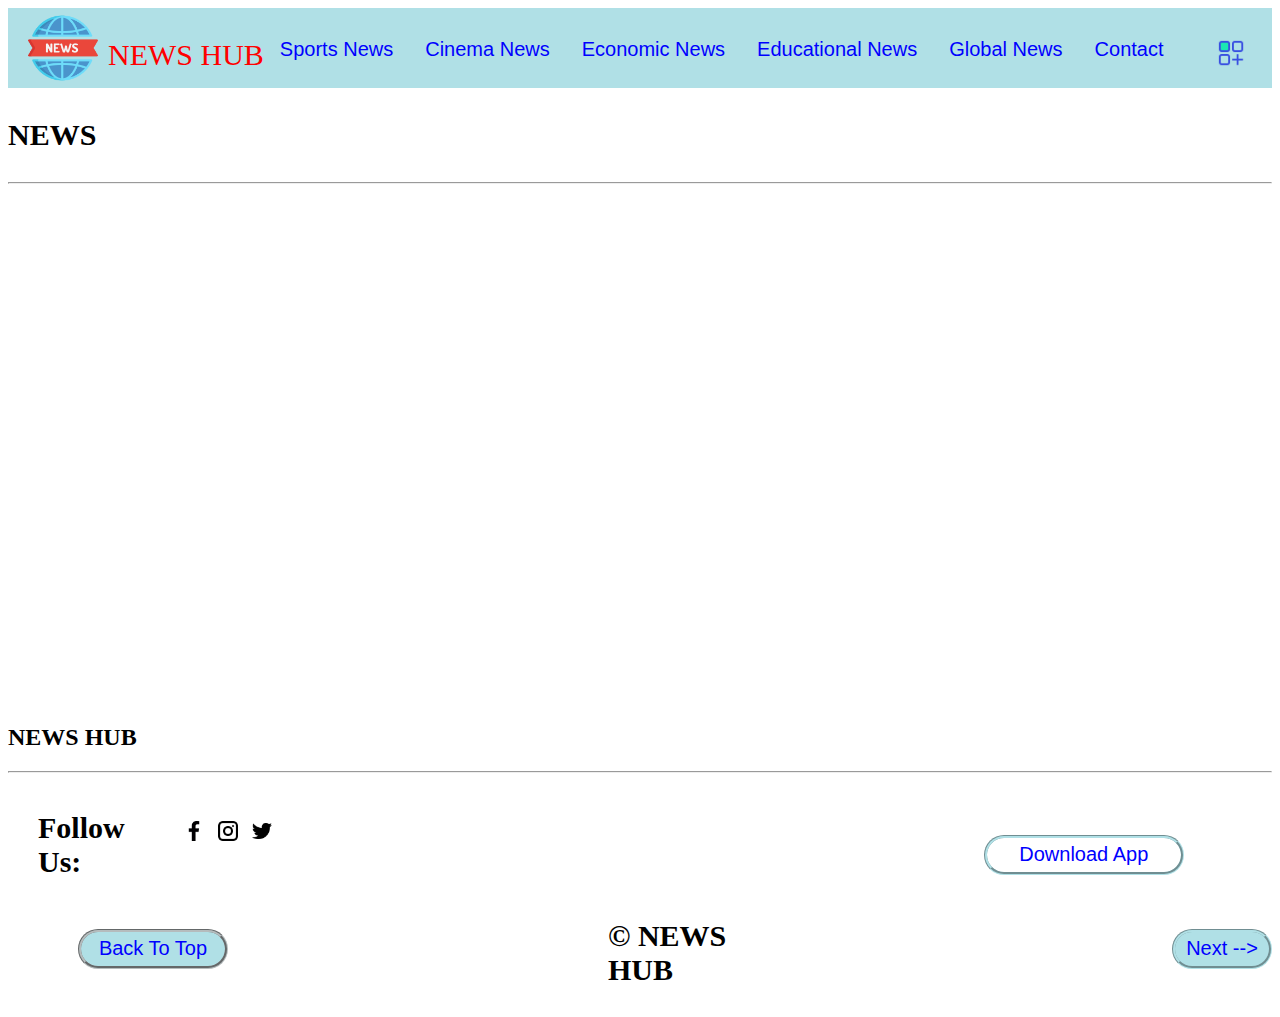
<file: index.html>
<html>
    <head>
        <title  class="news">NEWS HUB | home</title>
        <link rel="icon" href="./images/news-report.png" type="image/x-icon">
        <link rel="stylesheet" href="main.css">
    </head>
    
    <body>
        <div class="news"><img src="images/news-report.png" height="70" width="70"><p class="pnews">NEWS HUB</p>
        <div class="nav1">
         <a href="sports.html">Sports News</a>
         <a href="Cinema.html">Cinema News</a>
         <a href="Economic.html">Economic News</a>
         <a href="educational.html">Educational News</a>
         <a href="global.html">Global News</a>
         <a href="contact.html">Contact</a>
         <a href="https://www.timesnownews.com/india"><img src="images/app.png" height="30px" weigth="30px" style="margin-top:0px;" alt="google search"></a>
        </div>
        
        </div>
        <h3>NEWS </h3>
        <hr>
        </body>
      <div class="container">
        <div class="wraper">
            <div class="details">

            </div>
        </div>
      </div>
      <footer>
      
      <div class="foot">
        <div class="mfoot1"></div>
       <h2 style="margin-top: 20px;">NEWS HUB</h2>
        <hr>
        <div class="icon123"><h3 style="margin-left: 30px;">Follow Us:</h3>
          
          <div class="icomimg1">
            
          <a href="https://www.facebook.com/Timesnow"><img src="images/facebook-app-symbol.png" width="20" height="20"></a>
          <a  href="https://www.instagram.com/timesnow/"><img src="images/instagram.png" width="20" height="20"></a>
          <a  href="https://twitter.com/timesnow" ><img src="images/twitter.png"width="20" height="20"></a>
          <a href="https://www.timesnownews.com/info/times-network-app"><button class="btn3">Download App</button></a></div>
          </div>
        
          
        
        <div class="next">
          <div class="mnext1">
          <a href="#"><button class="btn2">Back To Top</button></a>
          <h3>&copy NEWS HUB</h3></div>
          <div class="mnext2">
          <a href="sports.html"><button class="btn1">Next --></button></a></div>
        </div>
      </div>
    </footer>
         
        
    

</html>
</file>
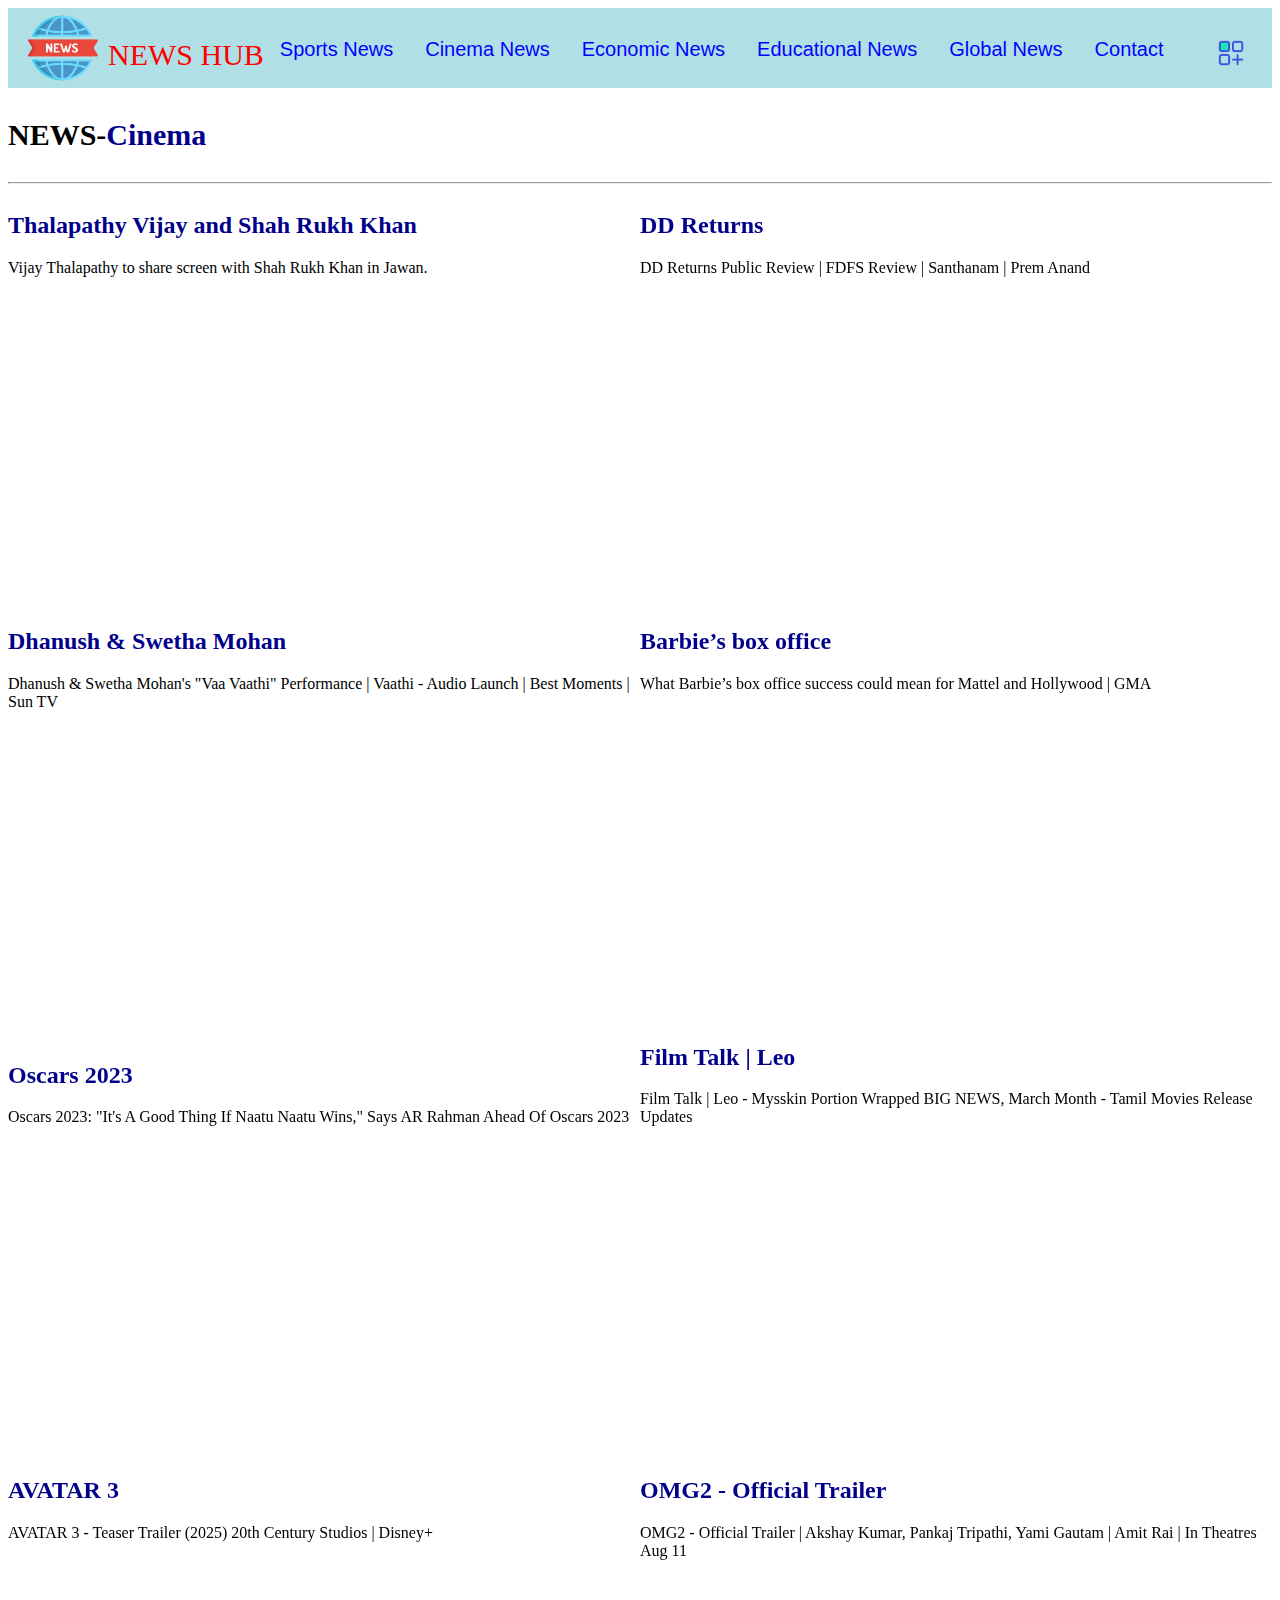
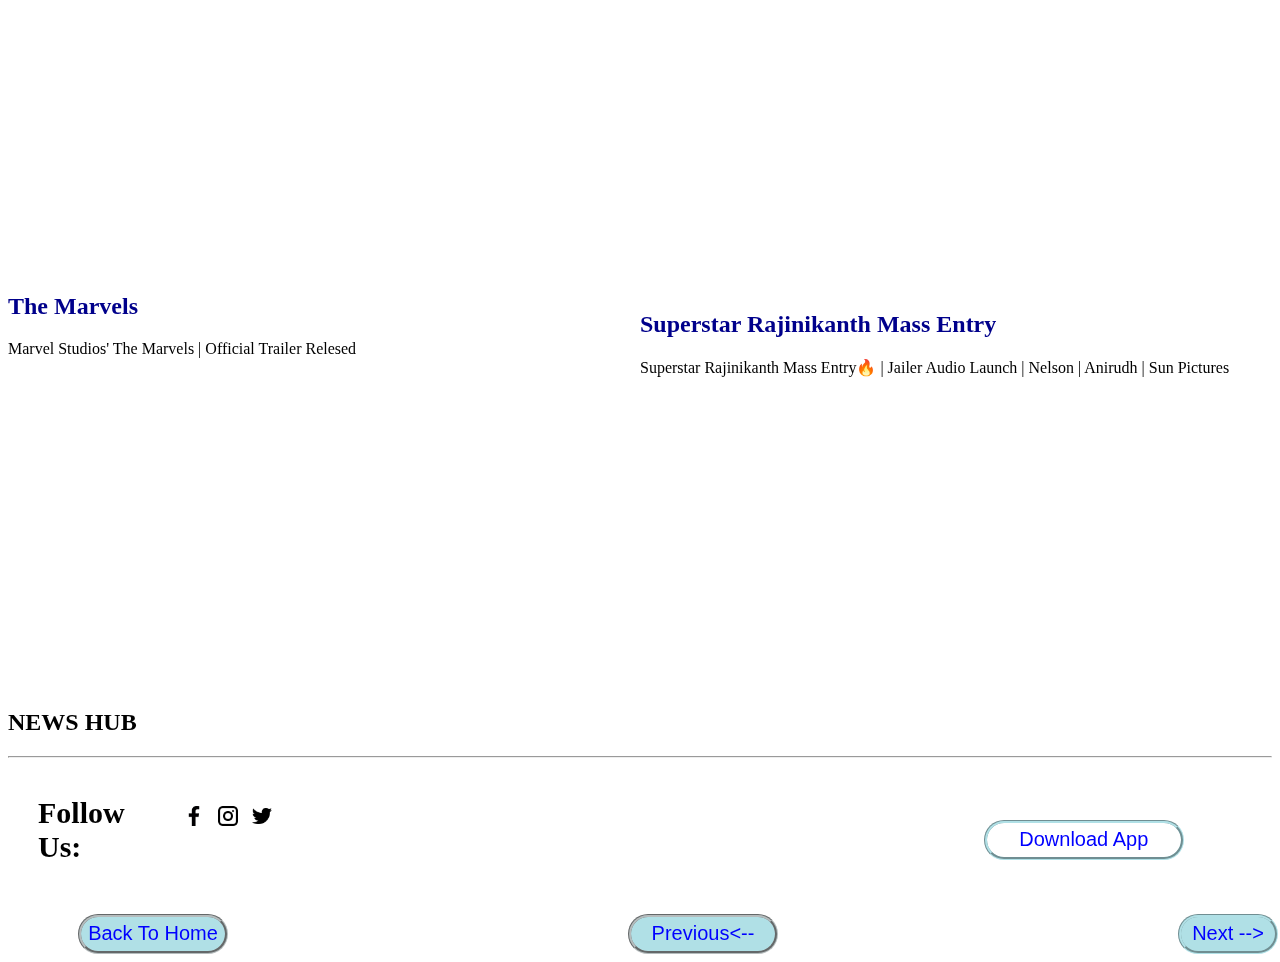
<file: Cinema.html>
<html>
    <head>
        <title>NEWS HUB | Cinema News</title>
        <link rel="icon" href="./images/news-report.png" type="image/x-icon">
        <link rel="stylesheet" href="main.css">
    </head>
    <body>

        <div class="news"><img src="images/news-report.png" height="70" width="70"><p class="pnews">NEWS HUB</p>
            <div class="nav1">
             <a href="sports.html">Sports News</a>
             <a href="Cinema.html">Cinema News</a>
             <a href="Economic.html">Economic News</a>
             <a href="educational.html">Educational News</a>
             <a href="global.html">Global News</a>
             <a href="contact.html">Contact</a>
             <a href="https://www.timesnownews.com/india"><img src="images/app.png" height="30px" weigth="30px" style="margin-top:0px;" alt="google search"></a>
            </div>
             
            </div>
            <h3>NEWS-<strong>Cinema</strong> </h3>
            <hr>
            <div class="mframe">
            <div class="m-1frame">
                   
         <h2><strong>Thalapathy Vijay and Shah Rukh Khan</strong></h2>
        <p>Vijay Thalapathy to share screen with Shah Rukh Khan in Jawan.</p>
        <iframe width="560" height="315" src="https://www.youtube.com/embed/aySpzVrJosU" title="YouTube video player" frameborder="0" allow="accelerometer; autoplay; clipboard-write; encrypted-media; gyroscope; picture-in-picture; web-share" allowfullscreen></iframe>
        <h2><strong>Dhanush & Swetha Mohan</strong></h2>
       <p>Dhanush & Swetha Mohan's "Vaa Vaathi" Performance | Vaathi - Audio Launch | Best Moments | Sun TV</p>
       <iframe width="560" height="315" src="https://www.youtube.com/embed/byUbhCt952U" title="YouTube video player" frameborder="0" allow="accelerometer; autoplay; clipboard-write; encrypted-media; gyroscope; picture-in-picture; web-share" allowfullscreen></iframe>
       <h2><strong>Oscars 2023</strong></h2>
       <p>Oscars 2023: "It's A Good Thing If Naatu Naatu Wins," Says AR Rahman Ahead Of Oscars 2023</p>
       <iframe width="560" height="315" src="https://www.youtube.com/embed/siS1cxJ6w9w" title="YouTube video player" frameborder="0" allow="accelerometer; autoplay; clipboard-write; encrypted-media; gyroscope; picture-in-picture; web-share" allowfullscreen></iframe>
       <h2><strong>AVATAR 3</strong></h2>
       <p>AVATAR 3 - Teaser Trailer (2025) 20th Century Studios | Disney+</p>
       <iframe width="560" height="315" src="https://www.youtube.com/embed/Tl69-J1nAYE" title="YouTube video player" frameborder="0" allow="accelerometer; autoplay; clipboard-write; encrypted-media; gyroscope; picture-in-picture; web-share" allowfullscreen></iframe>
       <h2><strong>The Marvels</strong></h2>
       <p>Marvel Studios' The Marvels | Official Trailer Relesed</p>
       <iframe width="560" height="315" src="https://www.youtube.com/embed/wS_qbDztgVY" title="YouTube video player" frameborder="0" allow="accelerometer; autoplay; clipboard-write; encrypted-media; gyroscope; picture-in-picture; web-share" allowfullscreen></iframe>
       </div>
       <div class="m-2frame">
        <h2><strong>DD Returns</strong></h2>
        <p>DD Returns Public Review | FDFS Review | Santhanam | Prem Anand</p>
        <iframe width="560" height="315" src="https://www.youtube.com/embed/POlzCoE2x90" title="YouTube video player" frameborder="0" allow="accelerometer; autoplay; clipboard-write; encrypted-media; gyroscope; picture-in-picture; web-share" allowfullscreen></iframe>
       <h2><strong>Barbie’s box office</strong></h2>
       <p>What Barbie’s box office success could mean for Mattel and Hollywood | GMA</p>
       <iframe width="560" height="315" src="https://www.youtube.com/embed/H7_TpQC0KAA" title="YouTube video player" frameborder="0" allow="accelerometer; autoplay; clipboard-write; encrypted-media; gyroscope; picture-in-picture; web-share" allowfullscreen></iframe>
    <h2><strong>Film Talk | Leo</strong></h2>
    <p>Film Talk | Leo - Mysskin Portion Wrapped BIG NEWS, March Month - Tamil Movies Release Updates</p>
    <iframe width="560" height="315" src="https://www.youtube.com/embed/UA8sdQtGlaM" title="YouTube video player" frameborder="0" allow="accelerometer; autoplay; clipboard-write; encrypted-media; gyroscope; picture-in-picture; web-share" allowfullscreen></iframe>
<h2><strong>OMG2 - Official Trailer</strong></h2>
<p>OMG2 - Official Trailer | Akshay Kumar, Pankaj Tripathi, Yami Gautam | Amit Rai | In Theatres Aug 11</p>
<iframe width="560" height="315" src="https://www.youtube.com/embed/Y6ZKXqM7HNQ" title="YouTube video player" frameborder="0" allow="accelerometer; autoplay; clipboard-write; encrypted-media; gyroscope; picture-in-picture; web-share" allowfullscreen></iframe>
<h2><strong>Superstar Rajinikanth Mass Entry</strong></h2>
<p>Superstar Rajinikanth Mass Entry🔥 | Jailer Audio Launch | Nelson | Anirudh | Sun Pictures</p>
<iframe width="560" height="315" src="https://www.youtube.com/embed/CQSgqHX8qO4" title="YouTube video player" frameborder="0" allow="accelerometer; autoplay; clipboard-write; encrypted-media; gyroscope; picture-in-picture; web-share" allowfullscreen></iframe>
</div>
       </div>

        
        <footer>
            <h2 style="margin-top: 20px;">NEWS HUB</h2>
            <hr>
            <div class="icon123"><h3 style="margin-left: 30px;">Follow Us:</h3>
              
              <div class="icomimg1">
                
              <a href="https://www.facebook.com/Timesnow"><img src="images/facebook-app-symbol.png" width="20" height="20"></a>
              <a  href="https://www.instagram.com/timesnow/"><img src="images/instagram.png" width="20" height="20"></a>
              <a  href="https://twitter.com/timesnow" ><img src="images/twitter.png"width="20" height="20"></a>
              <a href="https://www.timesnownews.com/info/times-network-app"><button class="btn3">Download App</button></a></div>
              </div>
            
              
            
            <div class="next">
              <div class="mnext1">
              <a href="index.html"><button class="btn2">Back To Home</button></a>
              <a href="sports.html"><button class="btn4">Previous<--</button></a></div>
              <div class="mnext2">
              <a href="Economic.html"><button class="btn1">Next --></button></a></div>
            </div>
        </footer>
    
    
    </body>
</html>
</file>
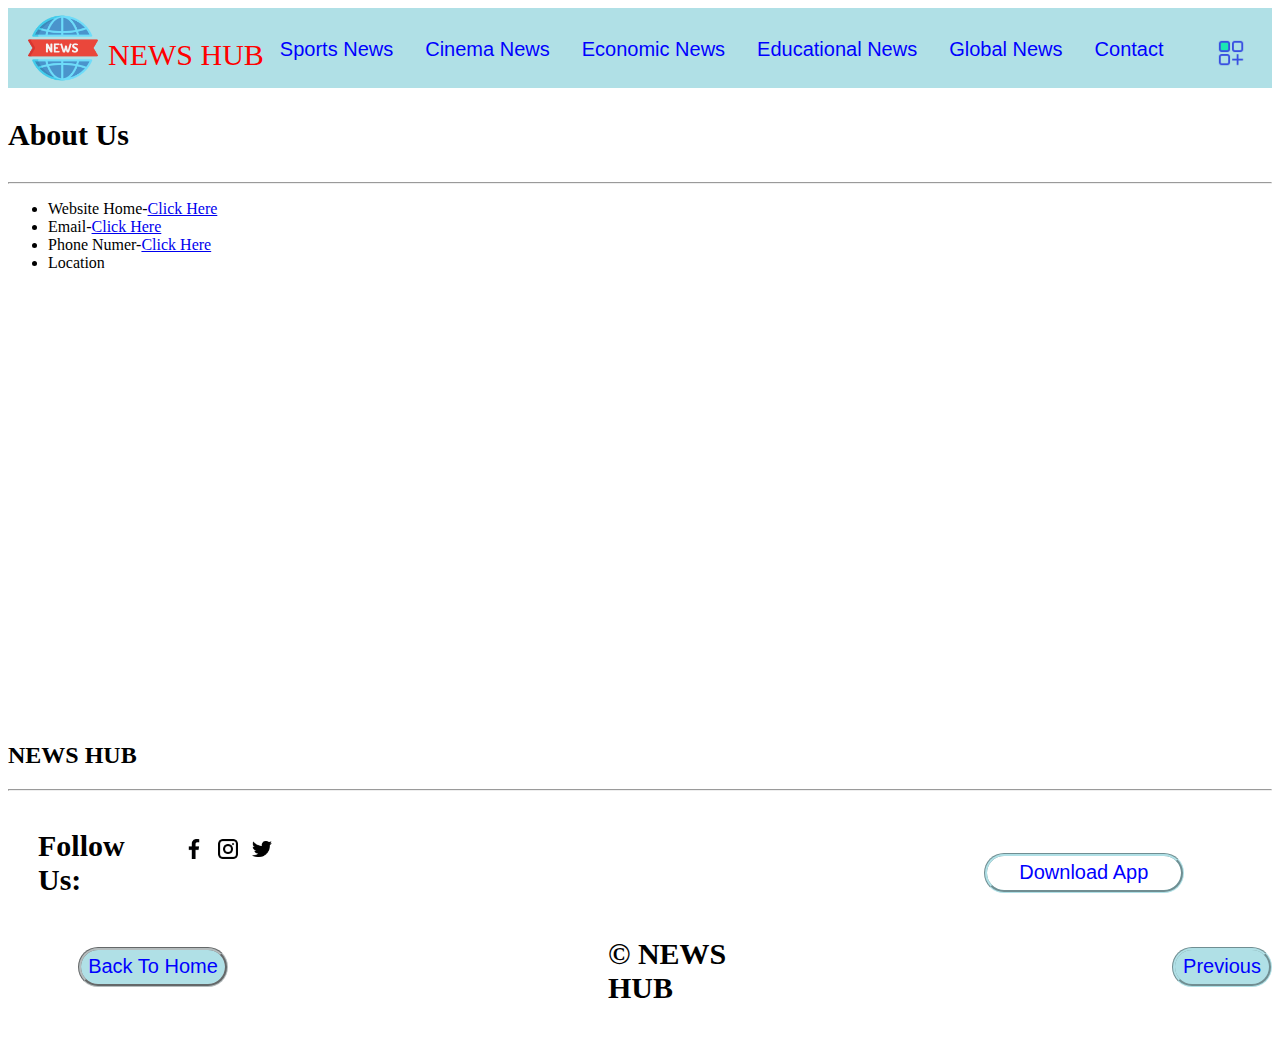
<file: contact.html>
<html>
    <head>
        <title >NEWS HUB | Contact</title>
        <link rel="icon" href="./images/news-report.png" type="image/x-icon">
        <link rel="stylesheet" href="main.css">
    </head>
   
    <body>
        <div class="news"><img src="images/news-report.png" height="70" width="70"><p class="pnews">NEWS HUB</p>
            <div class="nav1">
             <a href="sports.html">Sports News</a>
             <a href="Cinema.html">Cinema News</a>
             <a href="Economic.html">Economic News</a>
             <a href="educational.html">Educational News</a>
             <a href="global.html">Global News</a>
             <a href="contact.html">Contact</a>
             <a href="https://www.timesnownews.com/india"><img src="images/app.png" height="30px" weigth="30px" style="margin-top:0px;" alt="google search"></a>
            </div></div>
            <h3>About Us </h3>
            <hr>
        <ul>
            <li>Website Home-<a href="index.html">Click Here</a></li>
            <li>Email-<a href="yrkkh003@gmail.com">Click Here</a></li>
            <li>Phone Numer-<a href="+91-1234567890">Click Here</a></li>
            <li>Location</li>
            <iframe src="https://www.google.com/maps/embed?pb=!1m18!1m12!1m3!1d15545.033909853457!2d80.25697046033717!3d13.082798244743856!2m3!1f0!2f0!3f0!3m2!1i1024!2i768!4f13.1!3m3!1m2!1s0x3a5265067fc9da4b%3A0xcd5741576fea320c!2sChennai%20Central%20Railway%20Station!5e0!3m2!1sen!2sin!4v1690447017173!5m2!1sen!2sin" width="600" height="450" style="border:0;" allowfullscreen="" loading="lazy" referrerpolicy="no-referrer-when-downgrade"></iframe>
        </ul>
        </body>
        <footer><h2 style="margin-top: 20px;">NEWS HUB</h2>
            <hr>
            <div class="icon123"><h3 style="margin-left: 30px;">Follow Us:</h3>
              
              <div class="icomimg1">
                
              <a href="https://www.facebook.com/Timesnow"><img src="images/facebook-app-symbol.png" width="20" height="20"></a>
              <a  href="https://www.instagram.com/timesnow/"><img src="images/instagram.png" width="20" height="20"></a>
              <a  href="https://twitter.com/timesnow" ><img src="images/twitter.png"width="20" height="20"></a>
              <a href="https://www.timesnownews.com/info/times-network-app"><button class="btn3">Download App</button></a></div>
              </div>
            
              
            
              <div class="next">
                <div class="mnext1">
                <a href="index.html"><button class="btn2">Back To Home</button></a>
                <h3>&copy NEWS HUB</h3></div>
                <div class="mnext2">
                <a href="global.html"><button class="btn1">Previous</button></a></div>
              </div></footer>
        </html>
</file>
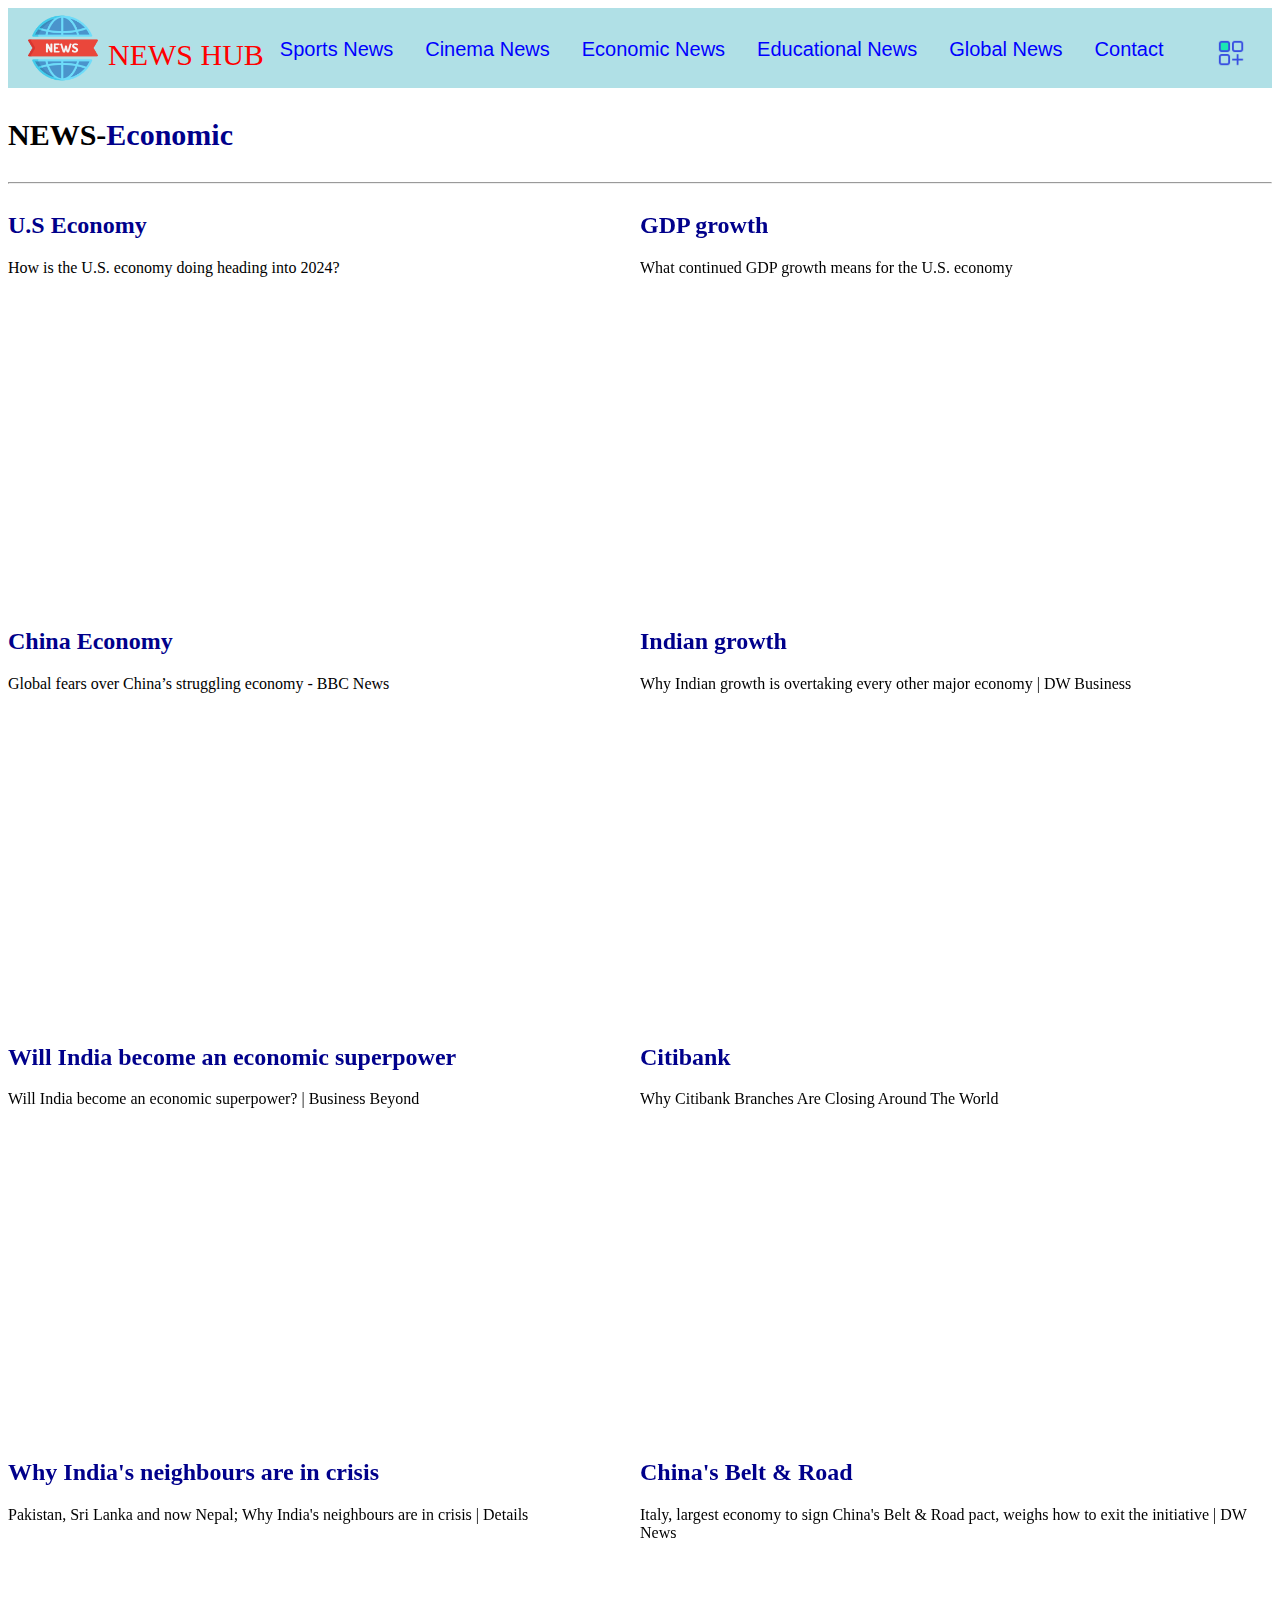
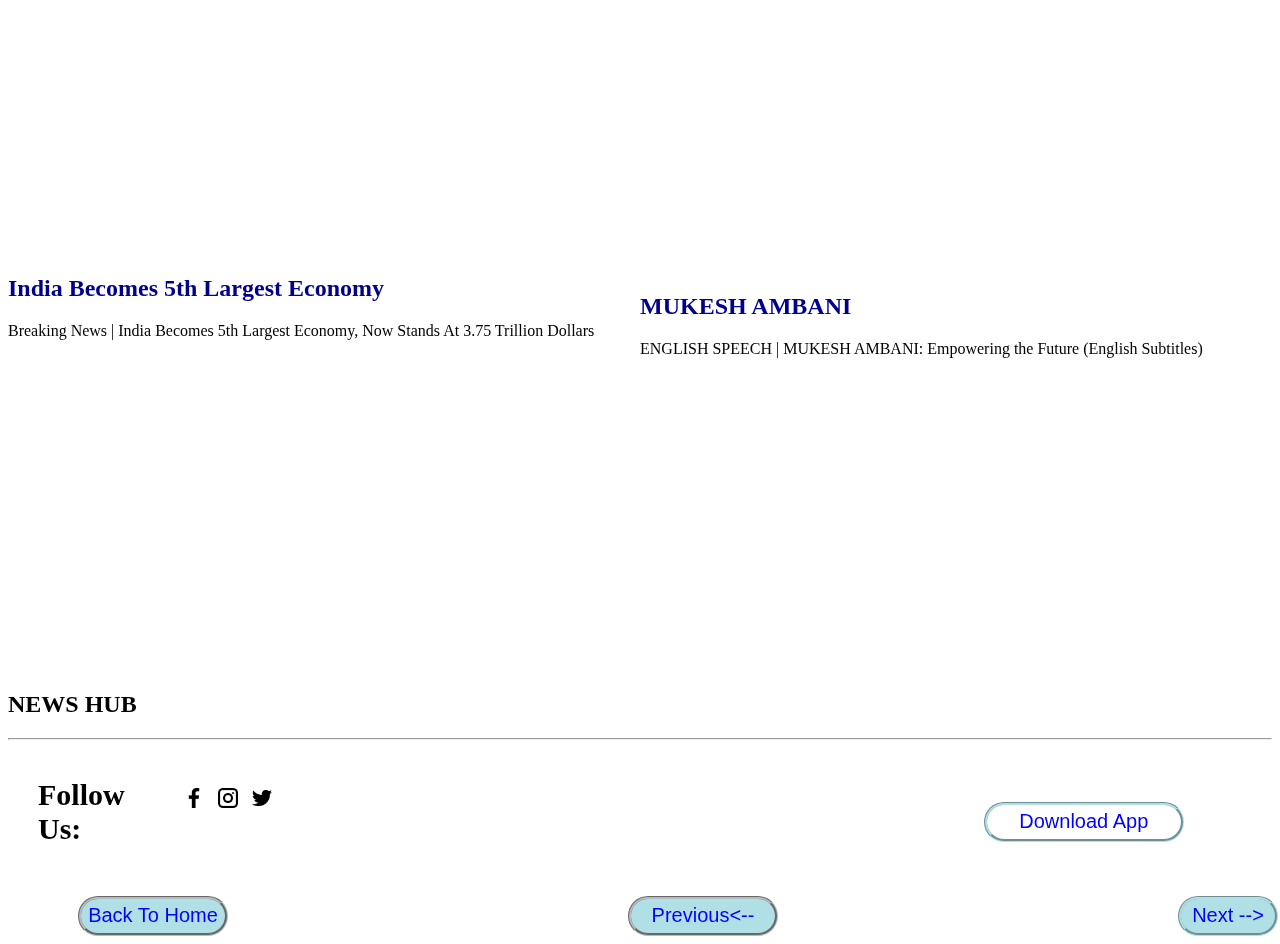
<file: Economic.html>
<html>
    <head>
        <title>NEWS HUB | Economic News</title>
        <link rel="icon" href="./images/news-report.png" type="image/x-icon">
        <link rel="stylesheet" href="main.css">
    </head>
    <body>
       
        <div class="news"><img src="images/news-report.png" height="70" width="70"><p class="pnews">NEWS HUB</p>
            <div class="nav1">
             <a href="sports.html">Sports News</a>
             <a href="Cinema.html">Cinema News</a>
             <a href="Economic.html">Economic News</a>
             <a href="educational.html">Educational News</a>
             <a href="global.html">Global News</a>
             <a href="contact.html">Contact</a>
             <a href="https://www.timesnownews.com/india"><img src="images/app.png" height="30px" weigth="30px" style="margin-top:0px;" alt="google search"></a>
            </div>
             
            </div>
            <h3>NEWS-<strong>Economic</strong> </h3>
            <hr>
            <div class="mframe">
              <div class="m-1frame">
            
        <h2><strong>U.S Economy</strong></h2>
        <p>How is the U.S. economy doing heading into 2024?</p>
        <iframe width="560" height="315" src="https://www.youtube.com/embed/H3W0ioIySlU" title="YouTube video player" frameborder="0" allow="accelerometer; autoplay; clipboard-write; encrypted-media; gyroscope; picture-in-picture; web-share" allowfullscreen></iframe>
        <h2><strong>China Economy</strong></h2>
       <p>Global fears over China’s struggling economy - BBC News</p>
       <iframe width="560" height="315" src="https://www.youtube.com/embed/svvz6YaBefY" title="YouTube video player" frameborder="0" allow="accelerometer; autoplay; clipboard-write; encrypted-media; gyroscope; picture-in-picture; web-share" allowfullscreen></iframe>
       <h2><strong>Will India become an economic superpower</strong></h2>
       <p>Will India become an economic superpower? | Business Beyond</p>
       <iframe width="560" height="315" src="https://www.youtube.com/embed/c_SEBHQTGJw" title="YouTube video player" frameborder="0" allow="accelerometer; autoplay; clipboard-write; encrypted-media; gyroscope; picture-in-picture; web-share" allowfullscreen></iframe>
       <h2><strong>Why India's neighbours are in crisis</strong></h2>
       <p>Pakistan, Sri Lanka and now Nepal; Why India's neighbours are in crisis | Details</p>
       <iframe width="560" height="315" src="https://www.youtube.com/embed/VP2HUO5oxhI" title="YouTube video player" frameborder="0" allow="accelerometer; autoplay; clipboard-write; encrypted-media; gyroscope; picture-in-picture; web-share" allowfullscreen></iframe>
       <h2><strong>India Becomes 5th Largest Economy</strong></h2>
       <p>Breaking News | India Becomes 5th Largest Economy, Now Stands At 3.75 Trillion Dollars</p>
       <iframe width="560" height="315" src="https://www.youtube.com/embed/gtkBF-xVvXM" title="YouTube video player" frameborder="0" allow="accelerometer; autoplay; clipboard-write; encrypted-media; gyroscope; picture-in-picture; web-share" allowfullscreen></iframe>
      </div>
      <div class="m-2frame">
       <h2><strong>GDP growth</strong></h2>
       <p>What continued GDP growth means for the U.S. economy</p>
       <iframe width="560" height="315" src="https://www.youtube.com/embed/YKEsSSHyC9E" title="YouTube video player" frameborder="0" allow="accelerometer; autoplay; clipboard-write; encrypted-media; gyroscope; picture-in-picture; web-share" allowfullscreen></iframe>
       <h2><strong>Indian growth</strong></h2>
       <p>Why Indian growth is overtaking every other major economy | DW Business</p>
       <iframe width="560" height="315" src="https://www.youtube.com/embed/AilsUB-vLW0" title="YouTube video player" frameborder="0" allow="accelerometer; autoplay; clipboard-write; encrypted-media; gyroscope; picture-in-picture; web-share" allowfullscreen></iframe>
       <h2><strong>Citibank</strong></h2>
       <p>Why Citibank Branches Are Closing Around The World</p>
       <iframe width="560" height="315" src="https://www.youtube.com/embed/nRgBn_a29nE" title="YouTube video player" frameborder="0" allow="accelerometer; autoplay; clipboard-write; encrypted-media; gyroscope; picture-in-picture; web-share" allowfullscreen></iframe>
       <h2><strong>China's Belt & Road </strong></h2>
       <p>Italy, largest economy to sign China's Belt & Road pact, weighs how to exit the initiative | DW News</p>
       <iframe width="560" height="315" src="https://www.youtube.com/embed/1exY4fSqzQM" title="YouTube video player" frameborder="0" allow="accelerometer; autoplay; clipboard-write; encrypted-media; gyroscope; picture-in-picture; web-share" allowfullscreen></iframe>
       <h2><strong>MUKESH AMBANI</strong></h2>
       <p>ENGLISH SPEECH | MUKESH AMBANI: Empowering the Future (English Subtitles)</p>
       <iframe width="560" height="315" src="https://www.youtube.com/embed/HqVoqEHl1-4" title="YouTube video player" frameborder="0" allow="accelerometer; autoplay; clipboard-write; encrypted-media; gyroscope; picture-in-picture; web-share" allowfullscreen></iframe>
      </div></div>

       

        <footer><h2 style="margin-top: 20px;">NEWS HUB</h2>
            <hr>
            <div class="icon123"><h3 style="margin-left: 30px;">Follow Us:</h3>
              
              <div class="icomimg1">
                
              <a href="https://www.facebook.com/Timesnow"><img src="images/facebook-app-symbol.png" width="20" height="20"></a>
              <a  href="https://www.instagram.com/timesnow/"><img src="images/instagram.png" width="20" height="20"></a>
              <a  href="https://twitter.com/timesnow" ><img src="images/twitter.png"width="20" height="20"></a>
              <a href="https://www.timesnownews.com/info/times-network-app"><button class="btn3">Download App</button></a></div>
              </div>
            
              
            
            <div class="next">
              <div class="mnext1">
              <a href="index.html"><button class="btn2">Back To Home</button></a>
              <a href="Cinema.html"><button class="btn4">Previous<--</button></a></div>
              <div class="mnext2">
              <a href="educational.html"><button class="btn1">Next --></button></a></div>
            </div></footer>
    </body>
</html>
</file>
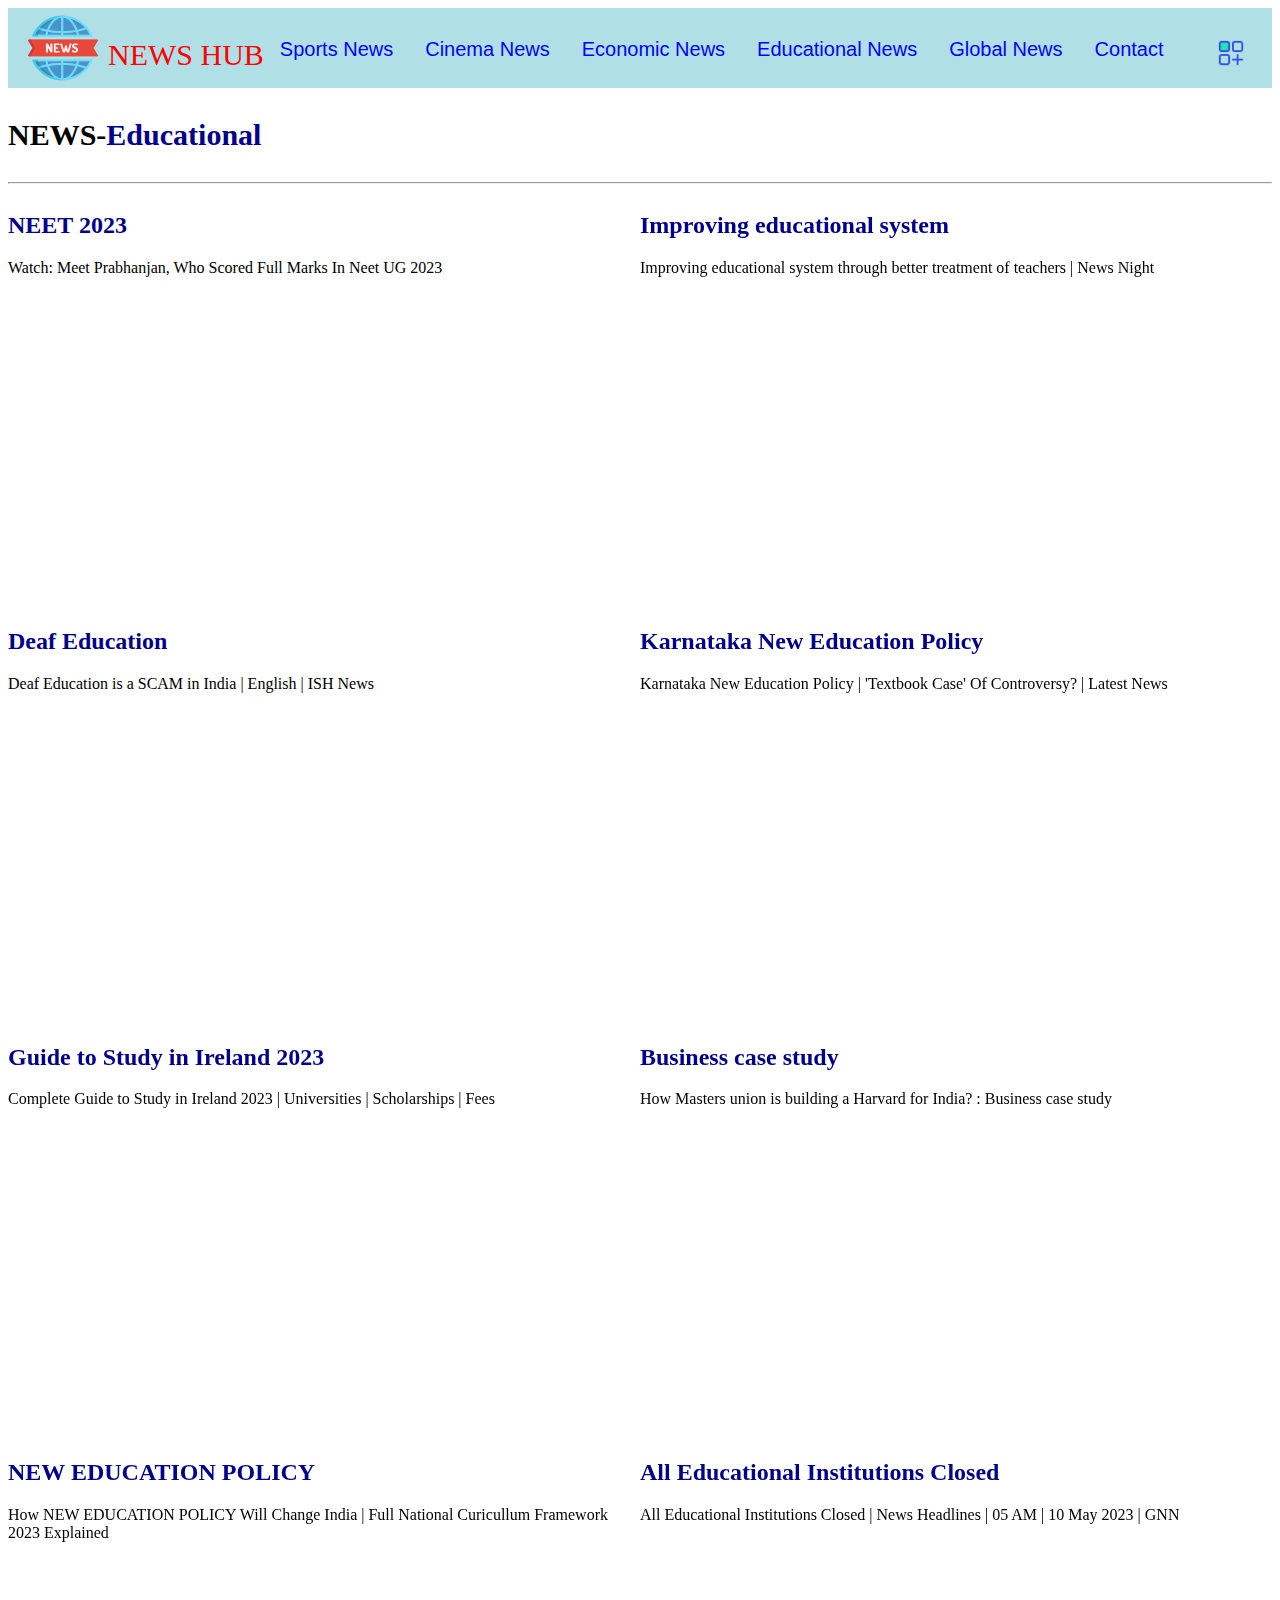
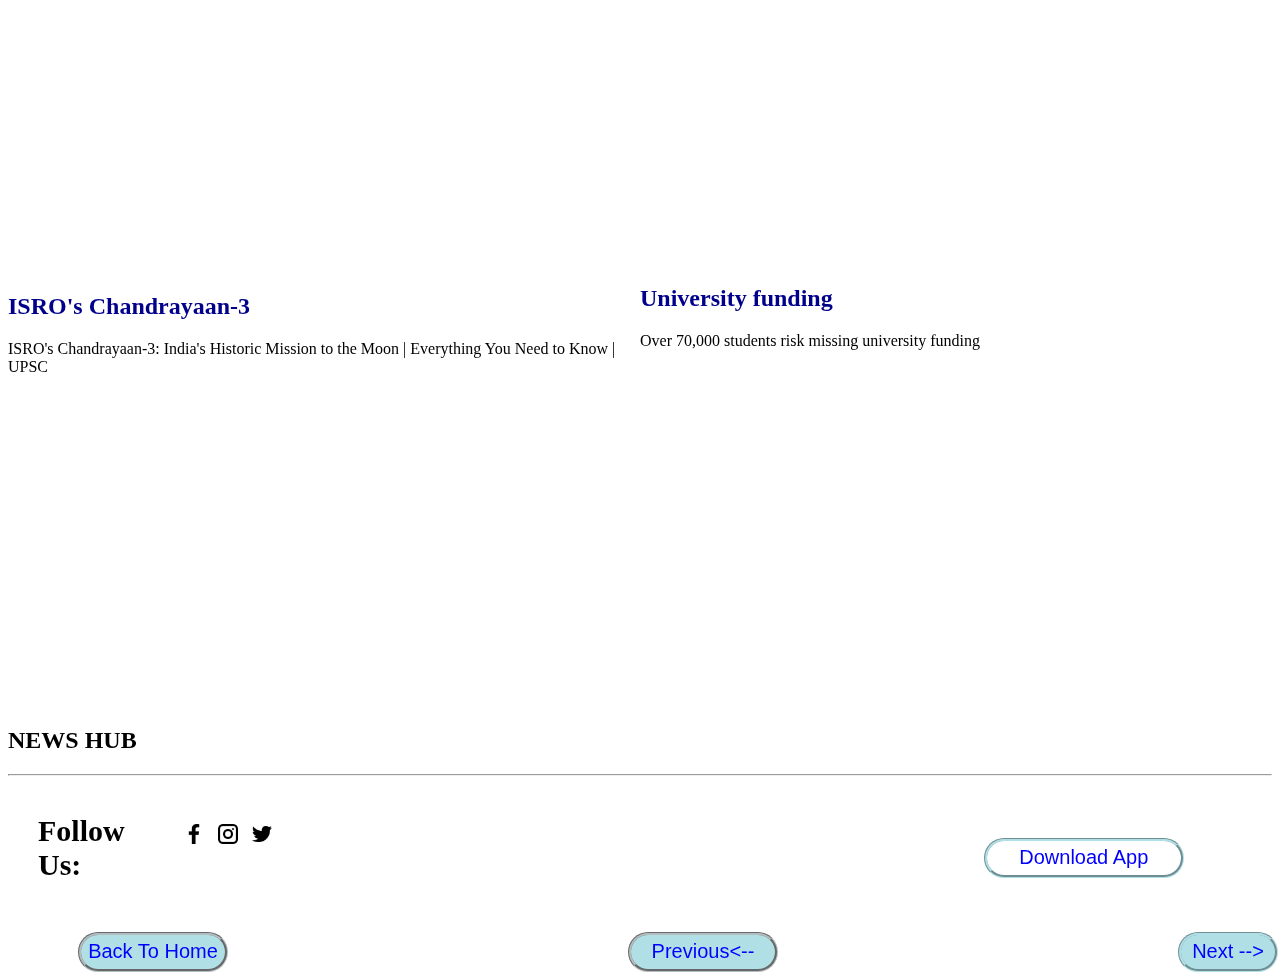
<file: educational.html>
<html>
    <head>
        <title>NEWS HUB | Educational News</title>
        <link rel="icon" href="./images/news-report.png" type="image/x-icon">
        <link rel="stylesheet" href="main.css">
    </head>
    <body>
        
        <div class="news"><img src="images/news-report.png" height="70" width="70"><p class="pnews">NEWS HUB</p>
            <div class="nav1">
             <a href="sports.html">Sports News</a>
             <a href="Cinema.html">Cinema News</a>
             <a href="Economic.html">Economic News</a>
             <a href="educational.html">Educational News</a>
             <a href="global.html">Global News</a>
             <a href="contact.html">Contact</a>
             <a href="https://www.timesnownews.com/india"><img src="images/app.png" height="30px" weigth="30px" style="margin-top:0px;" alt="google search"></a>
            </div>
             
            </div>
            <h3>NEWS-<strong>Educational</strong></h3>
            <hr>
            <div class="mframe">
              <div class="m-1frame">
        <h2><strong>NEET 2023</strong></h2>
        <p>Watch: Meet Prabhanjan, Who Scored Full Marks In Neet UG 2023</p>
        <iframe width="560" height="315" src="https://www.youtube.com/embed/6FoHhaPcpm4" title="YouTube video player" frameborder="0" allow="accelerometer; autoplay; clipboard-write; encrypted-media; gyroscope; picture-in-picture; web-share" allowfullscreen></iframe>
        <h2><strong>Deaf Education</strong></h2>
       <p>Deaf Education is a SCAM in India | English | ISH News</p>
       <iframe width="560" height="315" src="https://www.youtube.com/embed/WxELwaoBSFE" title="YouTube video player" frameborder="0" allow="accelerometer; autoplay; clipboard-write; encrypted-media; gyroscope; picture-in-picture; web-share" allowfullscreen></iframe>
       <h2><strong>Guide to Study in Ireland 2023</strong></h2>
       <p>Complete Guide to Study in Ireland 2023 | Universities | Scholarships | Fees</p>
       <iframe width="560" height="315" src="https://www.youtube.com/embed/d1oNgyXDQps" title="YouTube video player" frameborder="0" allow="accelerometer; autoplay; clipboard-write; encrypted-media; gyroscope; picture-in-picture; web-share" allowfullscreen></iframe>
       <h2><strong>NEW EDUCATION POLICY</strong></h2>
       <p>How NEW EDUCATION POLICY Will Change India | Full National Curicullum Framework 2023 Explained</p>
       <iframe width="560" height="315" src="https://www.youtube.com/embed/d3u53ODrsnE" title="YouTube video player" frameborder="0" allow="accelerometer; autoplay; clipboard-write; encrypted-media; gyroscope; picture-in-picture; web-share" allowfullscreen></iframe>
       <h2><strong>ISRO's Chandrayaan-3</strong></h2>
       <p>ISRO's Chandrayaan-3: India's Historic Mission to the Moon | Everything You Need to Know | UPSC</p>
       <iframe width="560" height="315" src="https://www.youtube.com/embed/DiDEeLfL0yQ" title="YouTube video player" frameborder="0" allow="accelerometer; autoplay; clipboard-write; encrypted-media; gyroscope; picture-in-picture; web-share" allowfullscreen></iframe>
       </div>
       <div class="m-2frame">
        <h2><strong>Improving educational system</strong></h2>
        <p>Improving educational system through better treatment of teachers | News Night</p>
        <iframe width="560" height="315" src="https://www.youtube.com/embed/ct3J_8Ldogg" title="YouTube video player" frameborder="0" allow="accelerometer; autoplay; clipboard-write; encrypted-media; gyroscope; picture-in-picture; web-share" allowfullscreen></iframe>
        <h2><strong>Karnataka New Education Policy</strong></h2>
        <p>Karnataka New Education Policy | 'Textbook Case' Of Controversy? | Latest News</p>
        <iframe width="560" height="315" src="https://www.youtube.com/embed/r9gJdKElDyg" title="YouTube video player" frameborder="0" allow="accelerometer; autoplay; clipboard-write; encrypted-media; gyroscope; picture-in-picture; web-share" allowfullscreen></iframe>
        <h2><strong>Business case study</strong></h2>
        <p>How Masters union is building a Harvard for India? : Business case study</p>
        <iframe width="560" height="315" src="https://www.youtube.com/embed/yzDF_KX4Zjg" title="YouTube video player" frameborder="0" allow="accelerometer; autoplay; clipboard-write; encrypted-media; gyroscope; picture-in-picture; web-share" allowfullscreen></iframe>
        <h2><strong>All Educational Institutions Closed</strong></h2>
        <p>All Educational Institutions Closed | News Headlines | 05 AM | 10 May 2023 | GNN</p>
        <iframe width="560" height="325" src="https://www.youtube.com/embed/vKp0FuwkpEc" title="YouTube video player" frameborder="0" allow="accelerometer; autoplay; clipboard-write; encrypted-media; gyroscope; picture-in-picture; web-share" allowfullscreen></iframe>
        <h2><strong>University funding</strong></h2>
        <p>Over 70,000 students risk missing university funding</p>
        <iframe width="560" height="315" src="https://www.youtube.com/embed/pz8lkJ-1WKU" title="YouTube video player" frameborder="0" allow="accelerometer; autoplay; clipboard-write; encrypted-media; gyroscope; picture-in-picture; web-share" allowfullscreen></iframe>
      </div>

    </div>


        
        <footer><h2 style="margin-top: 20px;">NEWS HUB</h2>
            <hr>
            <div class="icon123"><h3 style="margin-left: 30px;">Follow Us:</h3>
              
              <div class="icomimg1">
                
              <a href="https://www.facebook.com/Timesnow"><img src="images/facebook-app-symbol.png" width="20" height="20"></a>
              <a  href="https://www.instagram.com/timesnow/"><img src="images/instagram.png" width="20" height="20"></a>
              <a  href="https://twitter.com/timesnow" ><img src="images/twitter.png"width="20" height="20"></a>
              <a href="https://www.timesnownews.com/info/times-network-app"><button class="btn3">Download App</button></a></div>
              </div>
            
              
            
            <div class="next">
              <div class="mnext1">
              <a href="index.html"><button class="btn2">Back To Home</button></a>
              <a href="Economic.html"><button class="btn4">Previous<--</button></a></div>
              <div class="mnext2">
              <a href="global.html"><button class="btn1">Next --></button></a></div>
            </div></footer>
    </body>
</html>
</file>
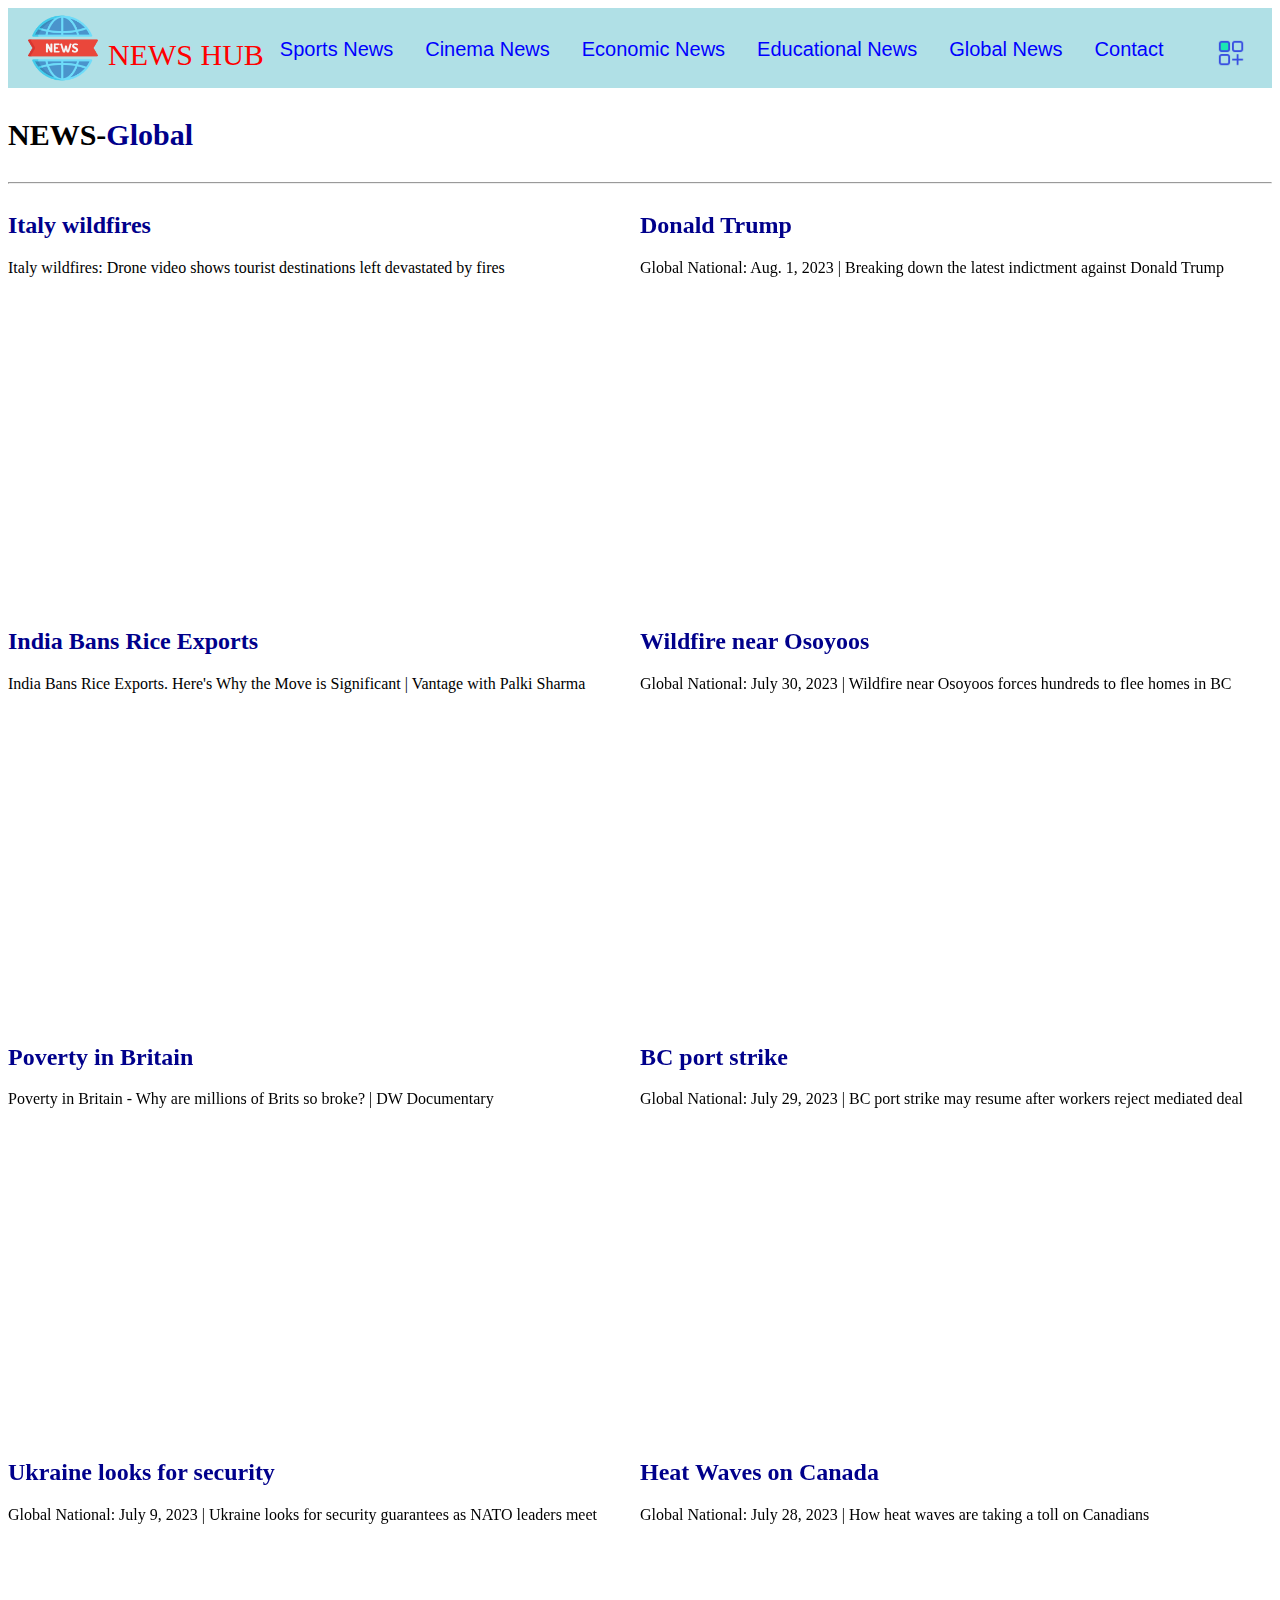
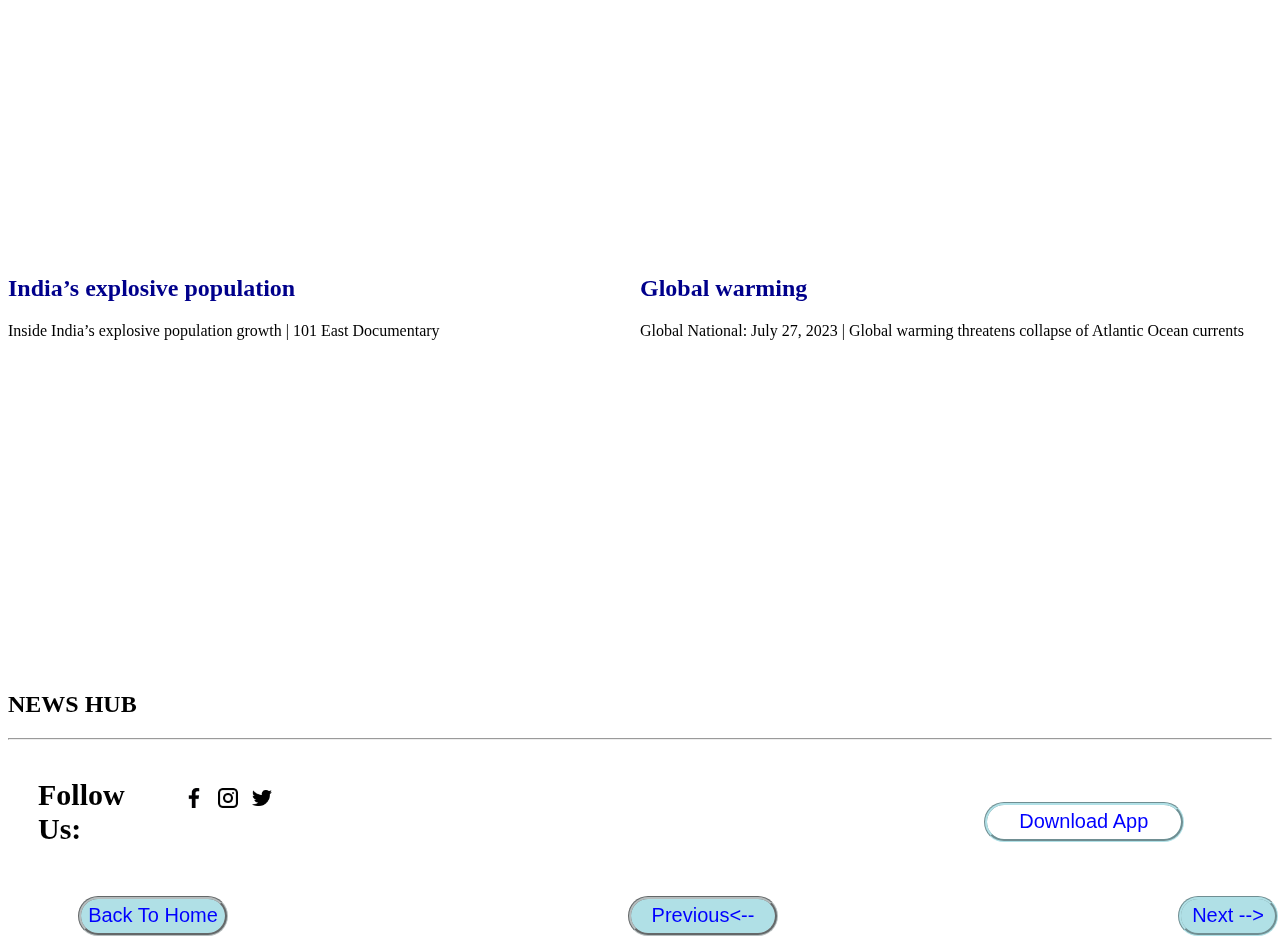
<file: global.html>
<html>
    <head>
        <title>NEWS HUB |  Global News</title>
        <link rel="icon" href="./images/news-report.png" type="image/x-icon">
        <link rel="stylesheet" href="main.css">
    </head>
    <body>
        <div class="news"><img src="images/news-report.png" height="70" width="70"><p class="pnews">NEWS HUB</p>
            <div class="nav1">
             <a href="sports.html">Sports News</a>
             <a href="Cinema.html">Cinema News</a>
             <a href="Economic.html">Economic News</a>
             <a href="educational.html">Educational News</a>
             <a href="global.html">Global News</a>
             <a href="contact.html">Contact</a>
             <a href="https://www.timesnownews.com/india"><img src="images/app.png" height="30px" weigth="30px" style="margin-top:0px;" alt="google search"></a>
            </div>
             
            </div>
            <h3>NEWS-<strong>Global</strong> </h3>
            <hr>
            <div class="mframe">
              <div class="m-1frame">
        <h2><strong>Italy wildfires</strong></h2>
        <p>Italy wildfires: Drone video shows tourist destinations left devastated by fires</p>
        <iframe width="560" height="315" src="https://www.youtube.com/embed/pBxcVxNIfY4" title="YouTube video player" frameborder="0" allow="accelerometer; autoplay; clipboard-write; encrypted-media; gyroscope; picture-in-picture; web-share" allowfullscreen></iframe>
        <h2><strong>India Bans Rice Exports</strong></h2>
       <p>India Bans Rice Exports. Here's Why the Move is Significant | Vantage with Palki Sharm​a</p>
       <iframe width="560" height="315" src="https://www.youtube.com/embed/_35bcopiUgs" title="YouTube video player" frameborder="0" allow="accelerometer; autoplay; clipboard-write; encrypted-media; gyroscope; picture-in-picture; web-share" allowfullscreen></iframe>
       <h2><strong>Poverty in Britain</strong></h2>
       <p>Poverty in Britain - Why are millions of Brits so broke? | DW Documentary</p>
       <iframe width="560" height="315" src="https://www.youtube.com/embed/BK68yyrKUOA" title="YouTube video player" frameborder="0" allow="accelerometer; autoplay; clipboard-write; encrypted-media; gyroscope; picture-in-picture; web-share" allowfullscreen></iframe>
       <h2><strong> Ukraine looks for security</strong></h2>
       <p>Global National: July 9, 2023 | Ukraine looks for security guarantees as NATO leaders meet</p>
       <iframe width="560" height="315" src="https://www.youtube.com/embed/NFTVdCVhyZs" title="YouTube video player" frameborder="0" allow="accelerometer; autoplay; clipboard-write; encrypted-media; gyroscope; picture-in-picture; web-share" allowfullscreen></iframe>
       <h2><strong>India’s explosive population</strong></h2>
       <p>Inside India’s explosive population growth | 101 East Documentary</p>
       <iframe width="560" height="315" src="https://www.youtube.com/embed/uY5SX8c8kWI" title="YouTube video player" frameborder="0" allow="accelerometer; autoplay; clipboard-write; encrypted-media; gyroscope; picture-in-picture; web-share" allowfullscreen></iframe>
      </div>
       <div class="m-2frame">
        <h2><strong>Donald Trump</strong></h2>
        <p>Global National: Aug. 1, 2023 | Breaking down the latest indictment against Donald Trump</p>
        <iframe width="560" height="315" src="https://www.youtube.com/embed/9_q76SLgnyM" title="YouTube video player" frameborder="0" allow="accelerometer; autoplay; clipboard-write; encrypted-media; gyroscope; picture-in-picture; web-share" allowfullscreen></iframe>
        <h2><strong>Wildfire near Osoyoos</strong></h2>
        <p>Global National: July 30, 2023 | Wildfire near Osoyoos forces hundreds to flee homes in BC</p>
        <iframe width="560" height="315" src="https://www.youtube.com/embed/rlCu7uvcEQc" title="YouTube video player" frameborder="0" allow="accelerometer; autoplay; clipboard-write; encrypted-media; gyroscope; picture-in-picture; web-share" allowfullscreen></iframe>
        <h2><strong> BC port strike</strong></h2>
        <p>Global National: July 29, 2023 | BC port strike may resume after workers reject mediated deal</p>
        <iframe width="560" height="315" src="https://www.youtube.com/embed/uz53dOEBayk" title="YouTube video player" frameborder="0" allow="accelerometer; autoplay; clipboard-write; encrypted-media; gyroscope; picture-in-picture; web-share" allowfullscreen></iframe>
        <h2><strong>Heat Waves on Canada</strong></h2>
        <p>Global National: July 28, 2023 | How heat waves are taking a toll on Canadians</p>
        <iframe width="560" height="315" src="https://www.youtube.com/embed/fARa_r1EqNY" title="YouTube video player" frameborder="0" allow="accelerometer; autoplay; clipboard-write; encrypted-media; gyroscope; picture-in-picture; web-share" allowfullscreen></iframe>
        <h2><strong>Global warming</strong></h2>
        <p>Global National: July 27, 2023 | Global warming threatens collapse of Atlantic Ocean currents</p>
        <iframe width="560" height="315" src="https://www.youtube.com/embed/I7MZHNgSiiI" title="YouTube video player" frameborder="0" allow="accelerometer; autoplay; clipboard-write; encrypted-media; gyroscope; picture-in-picture; web-share" allowfullscreen></iframe>

       </div></div>


       
        <footer><h2 style="margin-top: 20px;">NEWS HUB</h2>
            <hr>
            <div class="icon123"><h3 style="margin-left: 30px;">Follow Us:</h3>
              
              <div class="icomimg1">
                
              <a href="https://www.facebook.com/Timesnow"><img src="images/facebook-app-symbol.png" width="20" height="20"></a>
              <a  href="https://www.instagram.com/timesnow/"><img src="images/instagram.png" width="20" height="20"></a>
              <a  href="https://twitter.com/timesnow" ><img src="images/twitter.png"width="20" height="20"></a>
              <a href="https://www.timesnownews.com/info/times-network-app"><button class="btn3">Download App</button></a></div>
              </div>
            
              
            
            <div class="next">
              <div class="mnext1">
              <a href="index.html"><button class="btn2">Back To Home</button></a>
              <a href="educational.html"><button class="btn4">Previous<--</button></a></div>
              <div class="mnext2">
              <a href="contact.html"><button class="btn1">Next --></button></a></div>
            </div></footer>
    </body>
</html>
</file>
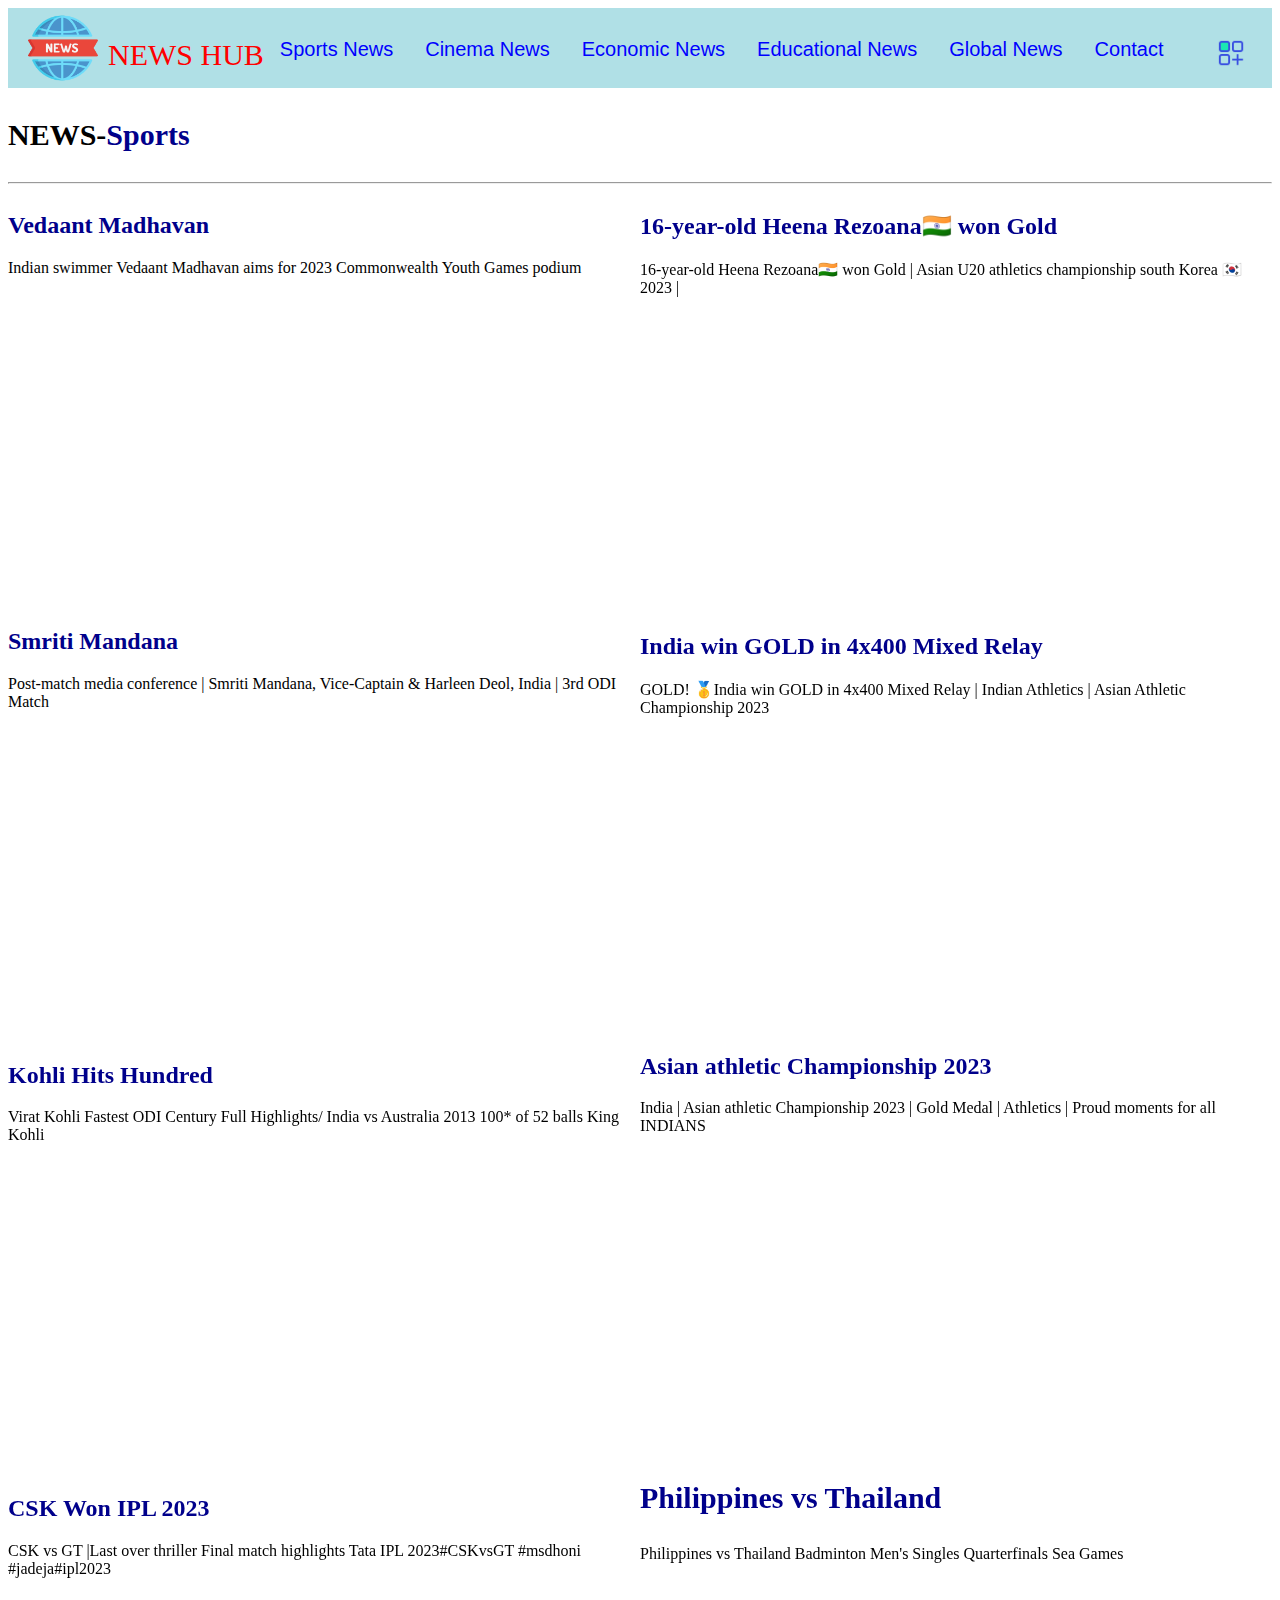
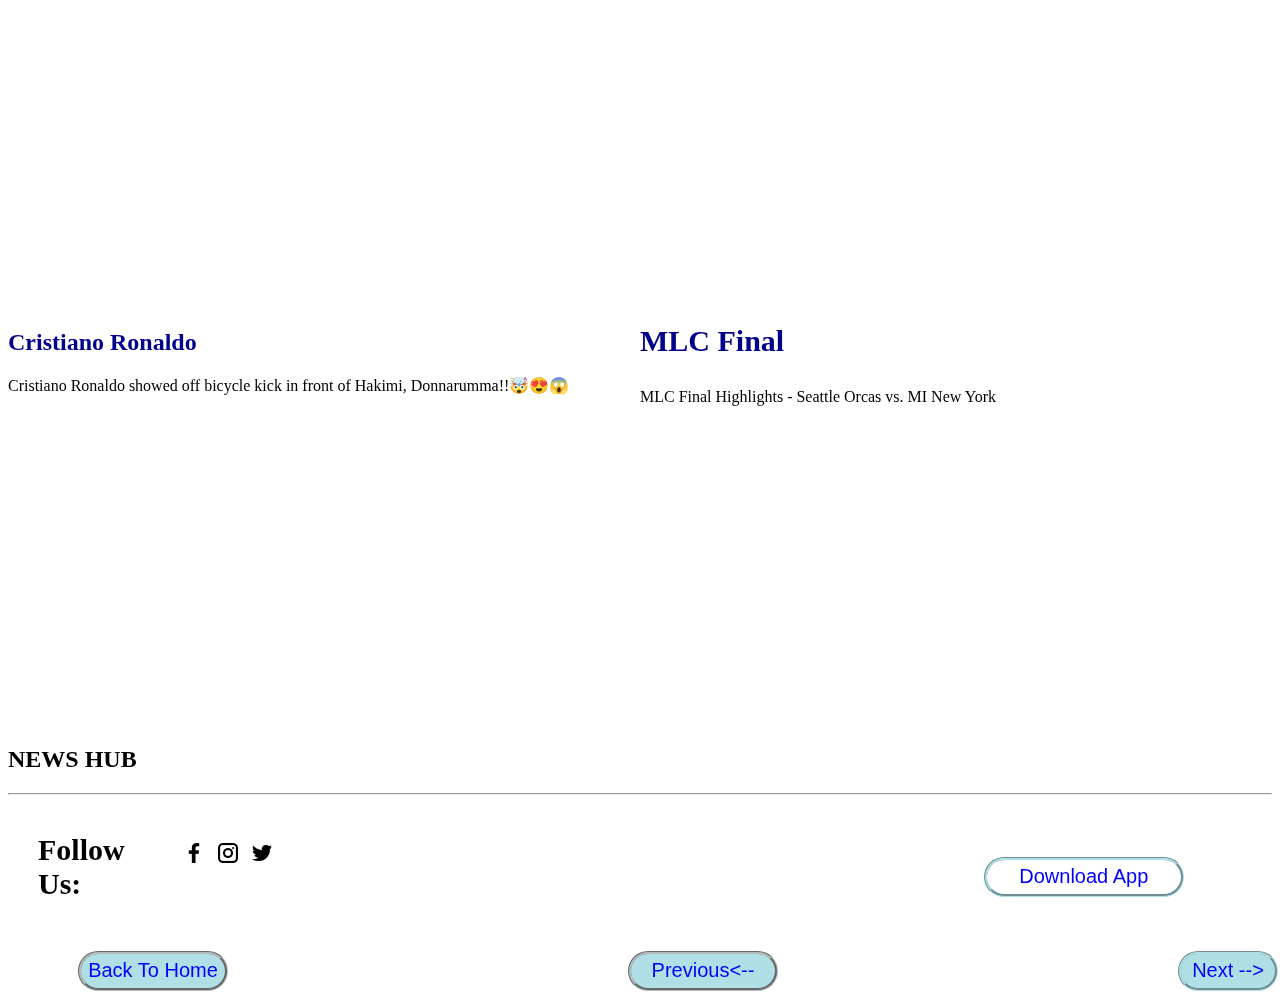
<file: sports.html>
<html>
    <head>
        <title>NEWS HUB | Sports News</title>
        <link rel="icon" href="./images/news-report.png" type="image/x-icon">
        <link rel="stylesheet" href="main.css">
    </head>
    <body>
        <div class="news"><img src="images/news-report.png" height="70" width="70"><p class="pnews">NEWS HUB</p>
            <div class="nav1">
             <a href="sports.html">Sports News</a>
             <a href="Cinema.html">Cinema News</a>
             <a href="Economic.html">Economic News</a>
             <a href="educational.html">Educational News</a>
             <a href="global.html">Global News</a>
             <a href="contact.html">Contact</a>
             <a href="https://www.timesnownews.com/india"><img src="images/app.png" height="30px" weigth="30px" style="margin-top:0px;" alt="google search"></a>
            </div>
        
            </div>
            <h3>NEWS-<strong>Sports</strong> </h3>
            <hr>
            <div class="mframe">
              <div class="m-1frame">
                
        <h2><strong>Vedaant Madhavan</strong></h2>
        <p>Indian swimmer Vedaant Madhavan aims for 2023 Commonwealth Youth Games podium</p>
        <iframe width="560" height="315" src="https://www.youtube.com/embed/TKN-Gw2JErM" title="YouTube video player" frameborder="0" allow="accelerometer; autoplay; clipboard-write; encrypted-media; gyroscope; picture-in-picture; web-share" allowfullscreen></iframe>
        <h2><strong>Smriti Mandana</strong></h2>
       <p>Post-match media conference | Smriti Mandana, Vice-Captain & Harleen Deol, India | 3rd ODI Match</p>
       <iframe width="560" height="315" src="https://www.youtube.com/embed/ExDj9Bvz7Z8" title="YouTube video player" frameborder="0" allow="accelerometer; autoplay; clipboard-write; encrypted-media; gyroscope; picture-in-picture; web-share" allowfullscreen></iframe>
       <h2><strong>Kohli Hits Hundred</strong></h2>
       <p>Virat Kohli Fastest ODI Century Full Highlights/ India vs Australia 2013 100* of 52 balls King Kohli</p>
       <iframe width="560" height="315" src="https://www.youtube.com/embed/pH_wAOym7Fw" title="YouTube video player" frameborder="0" allow="accelerometer; autoplay; clipboard-write; encrypted-media; gyroscope; picture-in-picture; web-share" allowfullscreen></iframe>
       <h2><strong>CSK Won IPL 2023</strong></h2>
       <p>CSK vs GT |Last over thriller Final match highlights Tata IPL 2023#CSKvsGT #msdhoni #jadeja#ipl2023</p>
       <iframe width="560" height="315" src="https://www.youtube.com/embed/njt5zLWrKok" title="YouTube video player" frameborder="0" allow="accelerometer; autoplay; clipboard-write; encrypted-media; gyroscope; picture-in-picture; web-share" allowfullscreen></iframe>
       <h2><strong>Cristiano Ronaldo</strong></h2>
       <p>Cristiano Ronaldo showed off bicycle kick in front of Hakimi, Donnarumma!!🤯😍😱</p>
       <iframe width="560" height="315" src="https://www.youtube.com/embed/Ou0Jrs_THo0" title="YouTube video player" frameborder="0" allow="accelerometer; autoplay; clipboard-write; encrypted-media; gyroscope; picture-in-picture; web-share" allowfullscreen></iframe>
      </div>
      <div class="m-2frame">
          <h2><strong>16-year-old Heena Rezoana🇮🇳 won Gold</strong></h2>
          <p>16-year-old Heena Rezoana🇮🇳 won Gold | Asian U20 athletics championship south Korea 🇰🇷 2023 |</p>
          <iframe width="560" height="300" src="https://www.youtube.com/embed/AyUf1p6ckM0" title="YouTube video player" frameborder="0" allow="accelerometer; autoplay; clipboard-write; encrypted-media; gyroscope; picture-in-picture; web-share" allowfullscreen></iframe>
       <h2><strong>India win GOLD in 4x400 Mixed Relay</strong></h2>
       <p>GOLD! 🥇India win GOLD in 4x400 Mixed Relay | Indian Athletics | Asian Athletic Championship 2023</p>
       <iframe width="560" height="300" src="https://www.youtube.com/embed/0JCJvTv1R9E" title="YouTube video player" frameborder="0" allow="accelerometer; autoplay; clipboard-write; encrypted-media; gyroscope; picture-in-picture; web-share" allowfullscreen></iframe>
      <h2><strong>Asian athletic Championship 2023</strong></h2>
      <p>India | Asian athletic Championship 2023 | Gold Medal | Athletics | Proud moments for all INDIANS</p>
      <iframe width="560" height="300" src="https://www.youtube.com/embed/CpJspUWF3Nk" title="YouTube video player" frameborder="0" allow="accelerometer; autoplay; clipboard-write; encrypted-media; gyroscope; picture-in-picture; web-share" allowfullscreen></iframe>
    <h3><strong>Philippines vs Thailand</strong></h3>
    <p>Philippines vs Thailand Badminton Men's Singles Quarterfinals Sea Games</p>
   <iframe width="560" height="315" src="https://www.youtube.com/embed/gTm2dbteyt4" title="YouTube video player" frameborder="0" allow="accelerometer; autoplay; clipboard-write; encrypted-media; gyroscope; picture-in-picture; web-share" allowfullscreen></iframe>
  <h3><strong>MLC Final</strong></h3>
  <p>MLC Final Highlights - Seattle Orcas vs. MI New York</p>
  <iframe width="560" height="300" src="https://www.youtube.com/embed/XWHEz0QlAP4" title="YouTube video player" frameborder="0" allow="accelerometer; autoplay; clipboard-write; encrypted-media; gyroscope; picture-in-picture; web-share" allowfullscreen></iframe>
</div>
   
  </div>

        
       <footer>
      
        <h2 style="margin-top: 20px;">NEWS HUB</h2>
        <hr>
        <div class="icon123"><h3 style="margin-left: 30px;">Follow Us:</h3>
          
          <div class="icomimg1">
            
          <a href="https://www.facebook.com/Timesnow"><img src="images/facebook-app-symbol.png" width="20" height="20"></a>
          <a  href="https://www.instagram.com/timesnow/"><img src="images/instagram.png" width="20" height="20"></a>
          <a  href="https://twitter.com/timesnow" ><img src="images/twitter.png"width="20" height="20"></a>
          <a href="https://www.timesnownews.com/info/times-network-app"><button class="btn3">Download App</button></a></div>
          </div>
        
          
        
        <div class="next">
          <div class="mnext1">
          <a href="index.html"><button class="btn2">Back To Home</button></a>
          <a href="index.html"><button class="btn4">Previous<--</button></a></div>
          <div class="mnext2">
          <a href="Cinema.html"><button class="btn1">Next --></button></a></div>
        </div>
      </footer>

    </body>
</html>
</file>
<file: main.css>
strong{
    color:darkblue;
    
}
.news{
    background-color: powderblue;
    
    display: flex;
    height: 80px;
    width: 100%;
    
}
.news img{
    margin-left: 20px;
    margin-top: 5px;
}
.news text{
    margin-bottom: 10px;
}
.pnews{
    color: red;
    font-size: 30px;
    margin-left: 10px;
    font-family: fantasy;
    font-weight: 400;
   
}
.nav1{
    display: flex;
    overflow: hidden;
}
.nav1 a{
   padding: 14px 16px;
   padding-top: 30px;
   color: blue;
   text-decoration: none;
   font-family: Verdana, Geneva, Tahoma, sans-serif ;
   font-size: 20px;
   
}
.nav1 a:hover{
    background-color:white;
    color: black;
}

.btn1{
   height: 40px;
   width: 100px;
   background-color: powderblue;
   border-radius: 25px;
   margin-top: 20px;
   margin-left: 0px;
   font-size: 20px;
   color: blue;
   border: powderblue;
   border-style: groove;
  
}
.btn1:hover{
    background-color:white ;
    color: black;
}
h3{
    font-size: 30px;
    color: black;
}

.container{
    position:absolute;
    
    left: 0;
    width: 100%;
    height: 500px;
    float: left;
    animation: animate 20s ease-in-out infinite ;
    background-size: cover;
}
.wraper{
    position: absolute;
    left: 0;
    top: 0;
    width: 100%;
    height: 100%;
    

}
@keyframes animate{
    0%,100%{
        background-image:url(images/1.jpg);
    }
    20%{
        background-image:url(images/2.jpg);
    }
    40%{
        background-image:url(images/7.jpg);
    }
    60%{
        background-image:url(images/6.jpeg);
    }
    80%{
        background-image:url(images/5.webp);
    }
}
.foot{
    margin-top: 500px;
    height: 200px;
    width: 100%;
    align-items: end;
    margin-left: 0px;
    margin-right: 0%;
}
.mfoot1{
    background-color:white;
    height: 20px;
    width: 100%;
}
.next{
    display: flex;
}
.mnext1{
    display: flex;
}
.btn2{
    height: 40px;
    width: 150px;
    background-color: powderblue;
    border-radius: 25px;
    margin-top: 20px;
    margin-left: 70px;
    font-size: 20px;
    color: blue;
    border: rgb(181, 188, 189);
    border-style: groove;
   
 }
 .mnext2{
    margin-left: 400px;
 }
 .icon123{
    display: flex;
 }
 
 .icomimg1{
    margin-top: 40px;
    
 }
 .icomimg1 a{
    
    margin-left: 10px;
 }
 .btn3{
    height: 40px;
    width: 200px;
    background-color:white;
    border-radius: 25px;
    margin-top: -10px;
    margin-left: 800px;
    font-size: 20px;
    color: blue;
    border: powderblue;
    border-style: groove;
   
 }
 .mnext1 h3{
    margin-left: 380px;
    margin-top: 10px;
 }
 .btn4{
    height: 40px;
    width: 150px;
    background-color: powderblue;
    border-radius: 25px;
    margin-top: 20px;
    margin-left: 400px;
    font-size: 20px;
    color: blue;
    border: rgb(181, 188, 189);
    border-style: groove;
   
 }
 .mframe{
    display: flex;
 }
 .m-1frame{
    width: 50%;
 }
 .m-2frame{
    width: 50%;
    margin-top: 0px;
    height: 1000px;
 }
</file>
